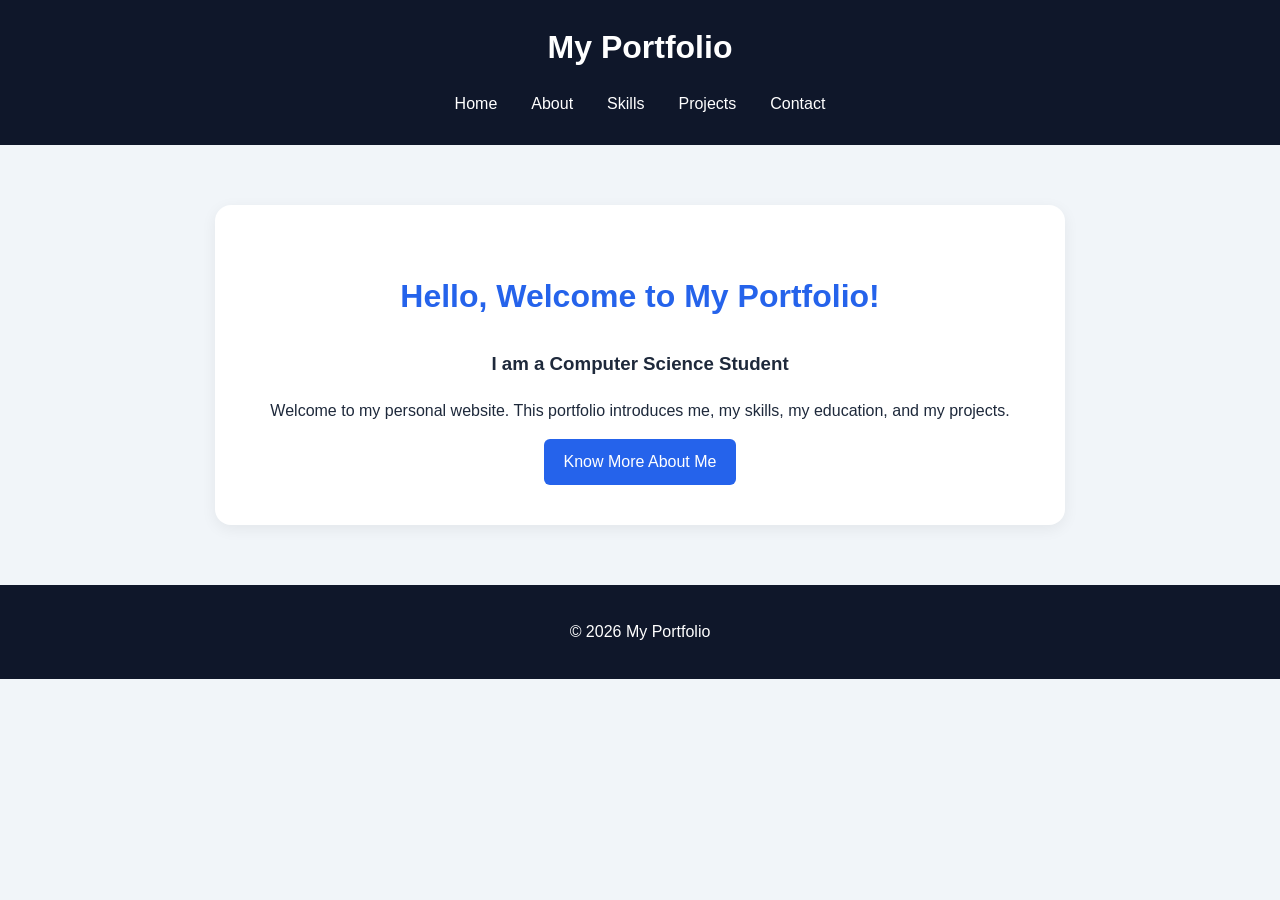
<file: index.html>
<!DOCTYPE html>
<html lang="en">
<head>
  <meta charset="UTF-8">
  <meta name="viewport" content="width=device-width, initial-scale=1.0">
  <title>Home | My Portfolio</title>
  <link rel="stylesheet" href="style.css">
</head>
<body>

  <header>
    <h1>My Portfolio</h1>
    <nav>
      <a href="index.html">Home</a>
      <a href="about.html">About</a>
      <a href="skills.html">Skills</a>
      <a href="projects.html">Projects</a>
      <a href="contact.html">Contact</a>
    </nav>
  </header>

  <main>
    <section class="hero">
      <h2>Hello, Welcome to My Portfolio!</h2>
      <h3>I am a Computer Science Student</h3>
      <p>
        Welcome to my personal website. This portfolio
        introduces me, my skills, my education, and my projects.
      </p>
      <a class="button" href="about.html">Know More About Me</a>
    </section>
  </main>

  <footer>
    <p>&copy; 2026 My Portfolio</p>
  </footer>

</body>
</html>
</file>
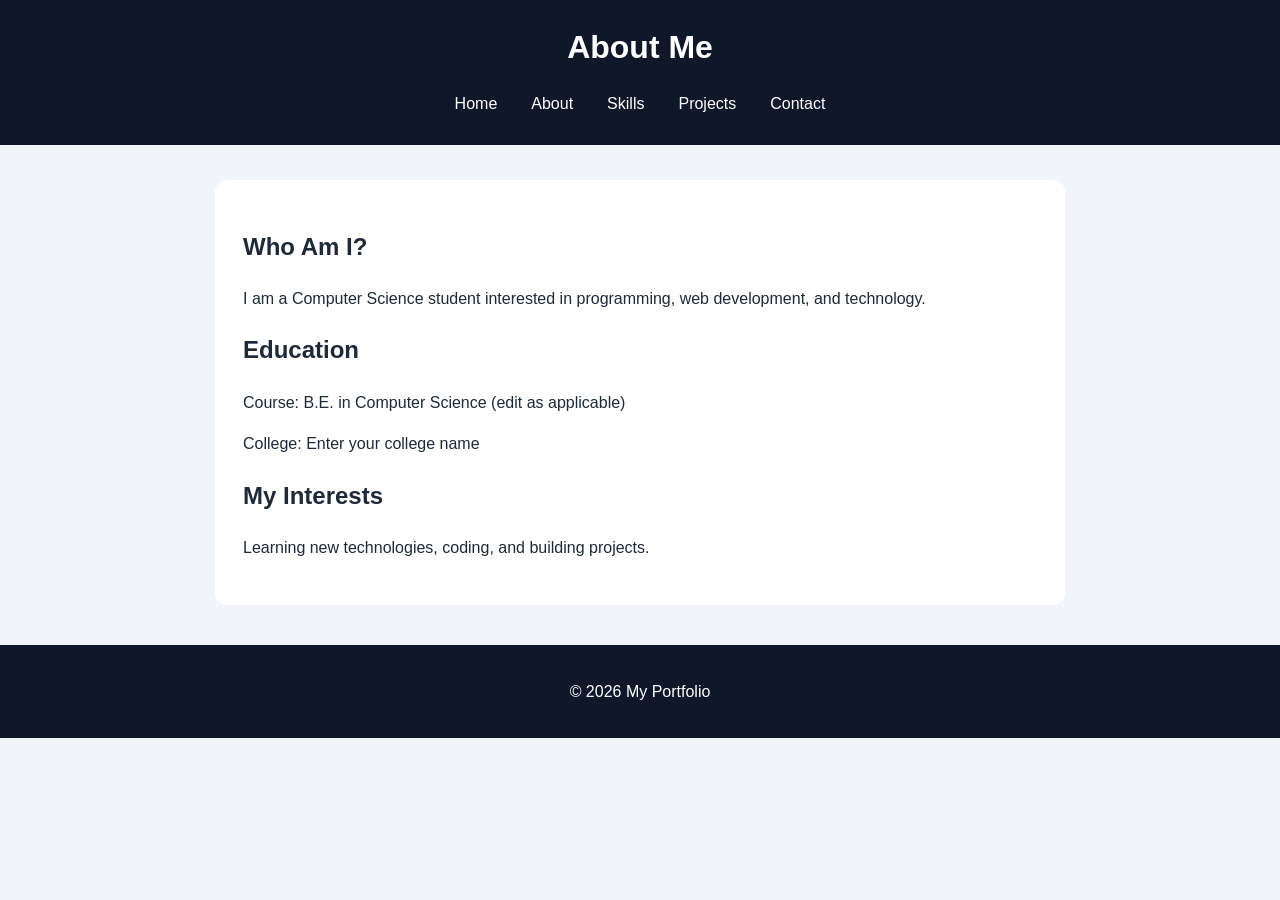
<file: about.html>
<!DOCTYPE html>
<html lang="en">
<head>
  <meta charset="UTF-8">
  <meta name="viewport" content="width=device-width, initial-scale=1.0">
  <title>About | My Portfolio</title>
  <link rel="stylesheet" href="style.css">
</head>
<body>

  <header>
    <h1>About Me</h1>
    <nav>
      <a href="index.html">Home</a>
      <a href="about.html">About</a>
      <a href="skills.html">Skills</a>
      <a href="projects.html">Projects</a>
      <a href="contact.html">Contact</a>
    </nav>
  </header>

  <main class="content">
    <h2>Who Am I?</h2>
    <p>
      I am a Computer Science student interested in
      programming, web development, and technology.
    </p>

    <h2>Education</h2>
    <p>Course: B.E. in Computer Science (edit as applicable)</p>
    <p>College: Enter your college name</p>

    <h2>My Interests</h2>
    <p>Learning new technologies, coding, and building projects.</p>
  </main>

  <footer>
    <p>&copy; 2026 My Portfolio</p>
  </footer>

</body>
</html>
</file>
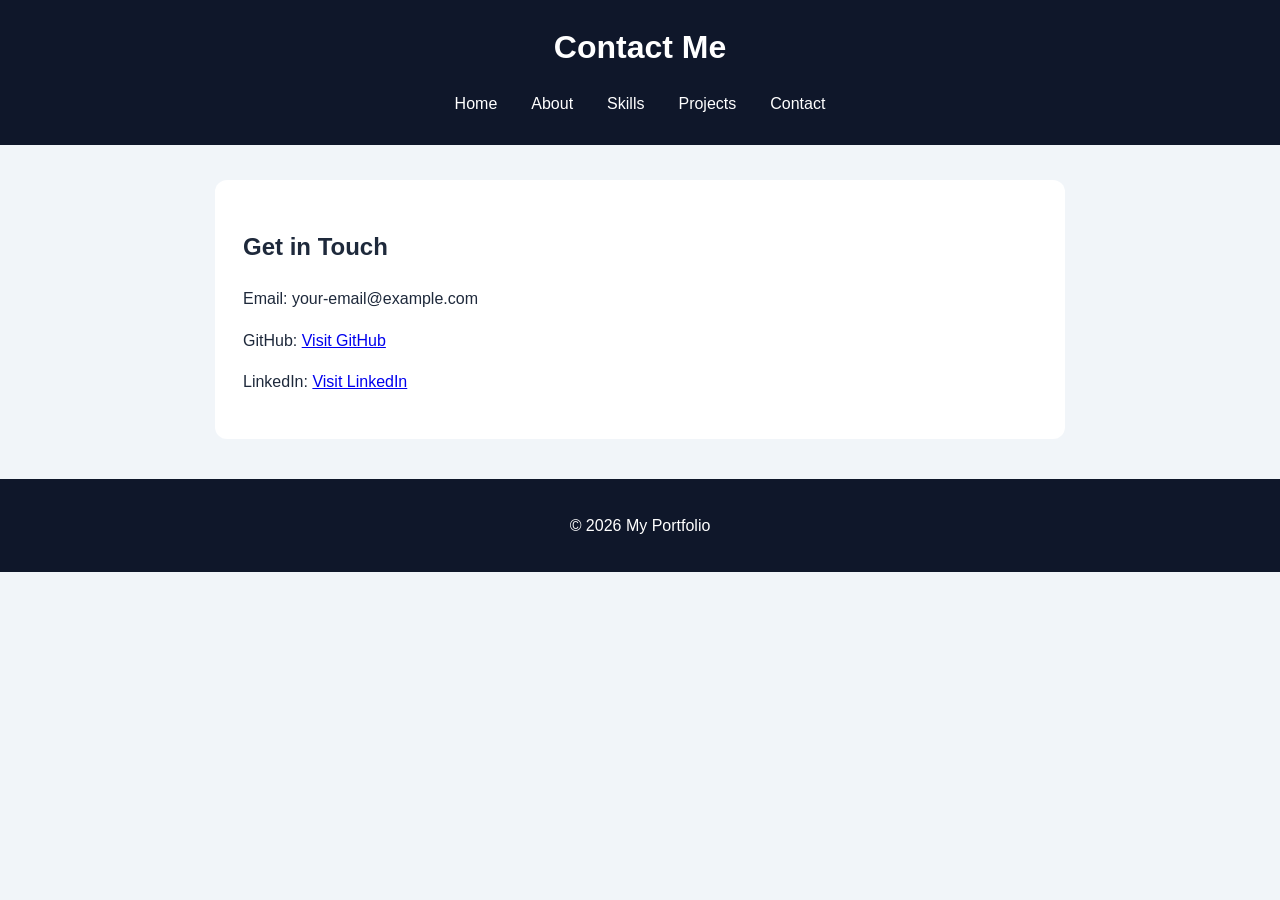
<file: contact.html>
<!DOCTYPE html>
<html lang="en">
<head>
  <meta charset="UTF-8">
  <meta name="viewport" content="width=device-width, initial-scale=1.0">
  <title>Contact | My Portfolio</title>
  <link rel="stylesheet" href="style.css">
</head>
<body>

  <header>
    <h1>Contact Me</h1>
    <nav>
      <a href="index.html">Home</a>
      <a href="about.html">About</a>
      <a href="skills.html">Skills</a>
      <a href="projects.html">Projects</a>
      <a href="contact.html">Contact</a>
    </nav>
  </header>

  <main class="content">
    <h2>Get in Touch</h2>
    <p>Email: your-email@example.com</p>
    <p>GitHub: <a href="https://github.com/">Visit GitHub</a></p>
    <p>LinkedIn: <a href="https://www.linkedin.com/">Visit LinkedIn</a></p>
  </main>

  <footer>
    <p>&copy; 2026 My Portfolio</p>
  </footer>

</body>
</html>
</file>
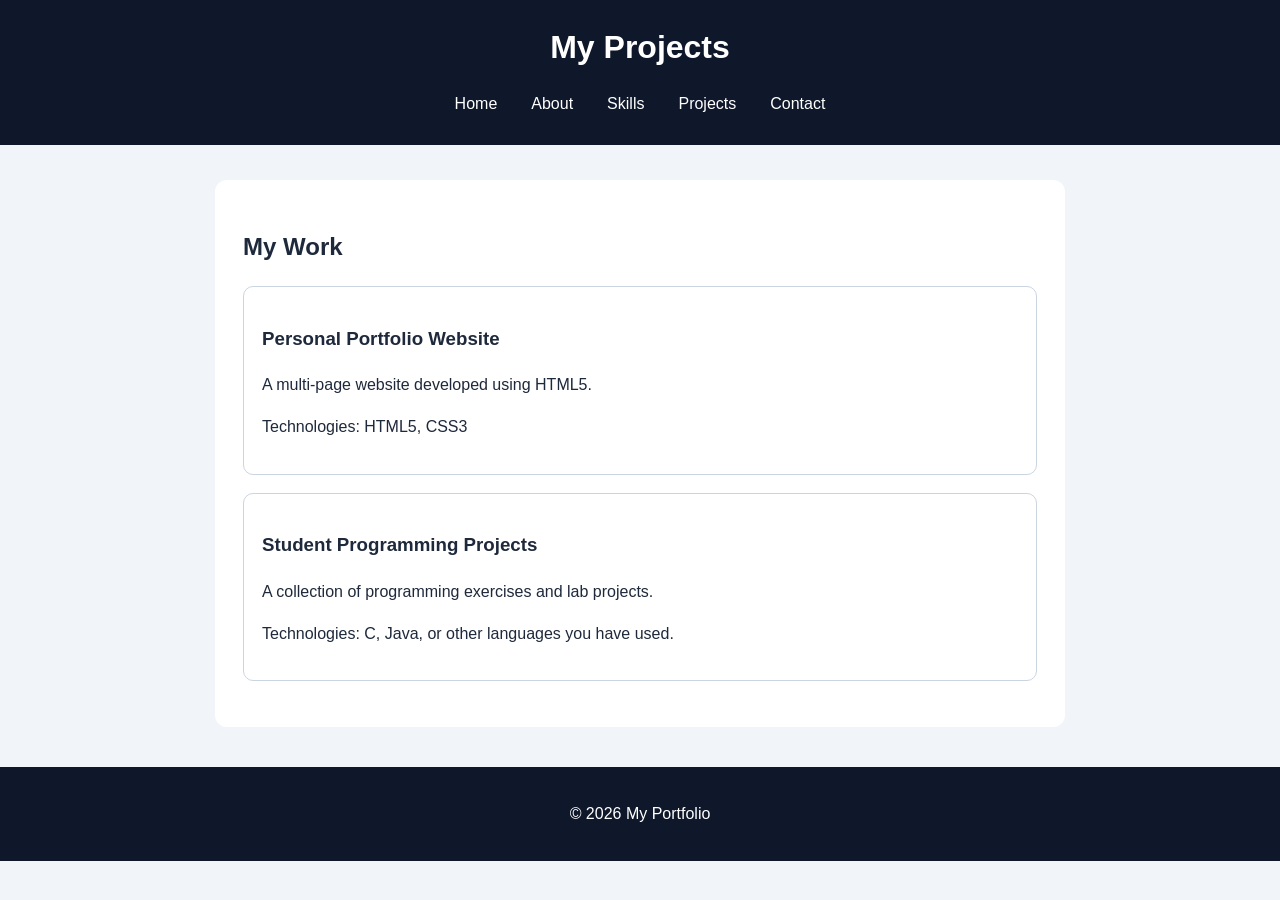
<file: project.html>
<!DOCTYPE html>
<html lang="en">
<head>
  <meta charset="UTF-8">
  <meta name="viewport" content="width=device-width, initial-scale=1.0">
  <title>Projects | My Portfolio</title>
  <link rel="stylesheet" href="style.css">
</head>
<body>

  <header>
    <h1>My Projects</h1>
    <nav>
      <a href="index.html">Home</a>
      <a href="about.html">About</a>
      <a href="skills.html">Skills</a>
      <a href="projects.html">Projects</a>
      <a href="contact.html">Contact</a>
    </nav>
  </header>

  <main class="content">
    <h2>My Work</h2>

    <article class="card">
      <h3>Personal Portfolio Website</h3>
      <p>A multi-page website developed using HTML5.</p>
      <p>Technologies: HTML5, CSS3</p>
    </article>

    <article class="card">
      <h3>Student Programming Projects</h3>
      <p>A collection of programming exercises and lab projects.</p>
      <p>Technologies: C, Java, or other languages you have used.</p>
    </article>

  </main>

  <footer>
    <p>&copy; 2026 My Portfolio</p>
  </footer>

</body>
</html>
</file>
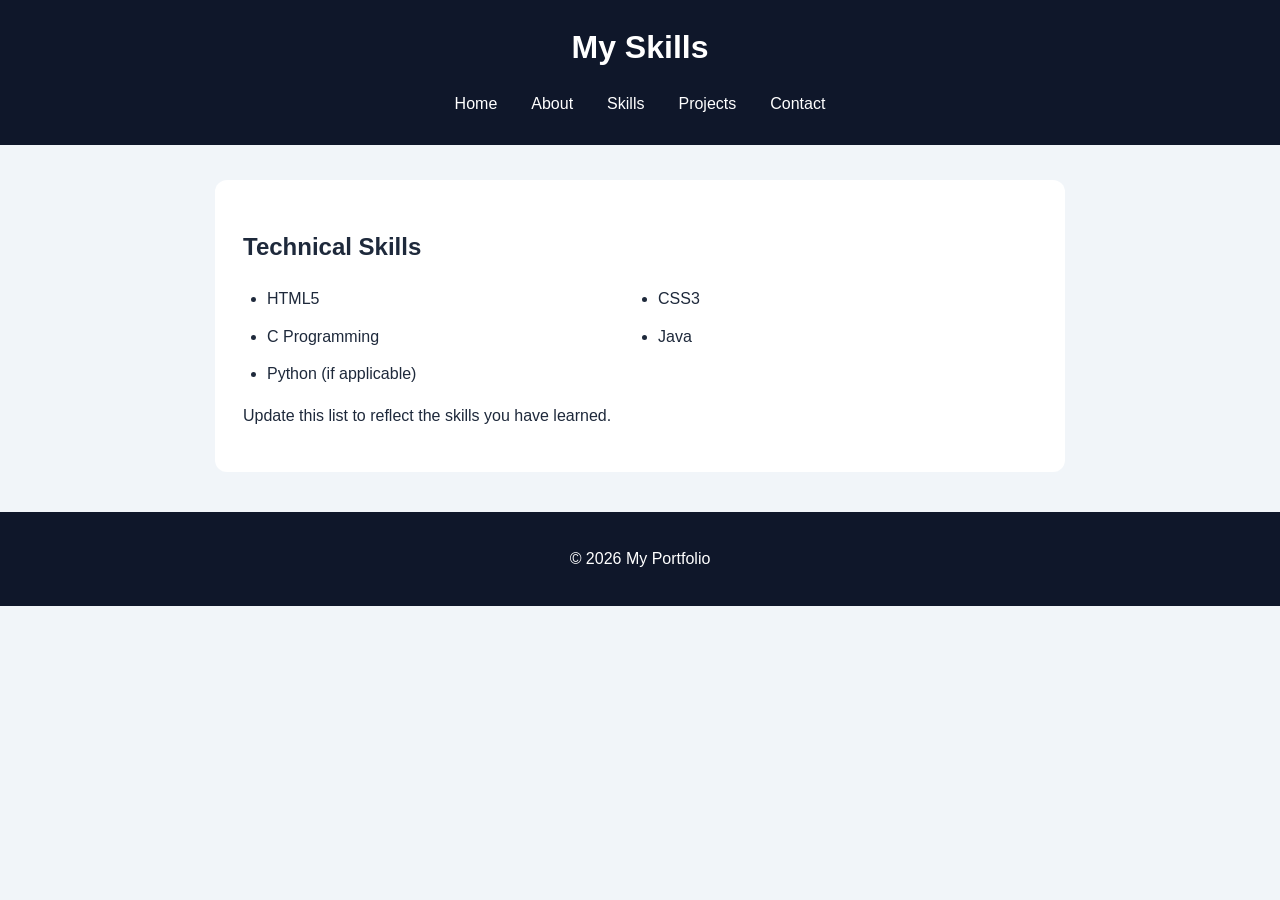
<file: skils.html>
<!DOCTYPE html>
<html lang="en">
<head>
  <meta charset="UTF-8">
  <meta name="viewport" content="width=device-width, initial-scale=1.0">
  <title>Skills | My Portfolio</title>
  <link rel="stylesheet" href="style.css">
</head>
<body>

  <header>
    <h1>My Skills</h1>
    <nav>
      <a href="index.html">Home</a>
      <a href="about.html">About</a>
      <a href="skills.html">Skills</a>
      <a href="projects.html">Projects</a>
      <a href="contact.html">Contact</a>
    </nav>
  </header>

  <main class="content">
    <h2>Technical Skills</h2>
    <ul class="skill-list">
      <li>HTML5</li>
      <li>CSS3</li>
      <li>C Programming</li>
      <li>Java</li>
      <li>Python (if applicable)</li>
    </ul>
    <p>Update this list to reflect the skills you have learned.</p>
  </main>

  <footer>
    <p>&copy; 2026 My Portfolio</p>
  </footer>

</body>
</html>
</file>
<file: style.css>
* {
  box-sizing: border-box;
}

body {
  margin: 0;
  font-family: Arial, sans-serif;
  line-height: 1.6;
  color: #1e293b;
  background: #f1f5f9;
}

header {
  background: #0f172a;
  color: white;
  text-align: center;
  padding: 22px 15px;
}

header h1 {
  margin: 0 0 12px;
}

nav {
  display: flex;
  justify-content: center;
  flex-wrap: wrap;
  gap: 12px 22px;
}

nav a {
  color: white;
  text-decoration: none;
  padding: 6px;
}

nav a:hover {
  color: #93c5fd;
}

.hero {
  max-width: 850px;
  margin: 60px auto;
  padding: 40px 24px;
  text-align: center;
  background: white;
  border-radius: 16px;
  box-shadow: 0 4px 15px #00000010;
}

.hero h2 {
  font-size: 32px;
  color: #2563eb;
}

.content {
  max-width: 850px;
  margin: 35px auto;
  padding: 28px;
  background: white;
  border-radius: 12px;
}

.button {
  display: inline-block;
  padding: 10px 20px;
  background: #2563eb;
  color: white;
  border-radius: 6px;
  text-decoration: none;
}

.card {
  padding: 18px;
  margin: 18px 0;
  border: 1px solid #cbd5e1;
  border-radius: 10px;
}

.skill-list {
  display: grid;
  grid-template-columns: repeat(2, minmax(0, 1fr));
  gap: 12px;
  padding-left: 24px;
}

footer {
  text-align: center;
  padding: 18px;
  background: #0f172a;
  color: white;
  margin-top: 40px;
}

@media (max-width: 600px) {
  .hero {
    margin: 20px 12px;
    padding: 25px 16px;
  }

  .hero h2 {
    font-size: 25px;
  }

  .content {
    margin: 20px 12px;
    padding: 20px;
  }

  .skill-list {
    grid-template-columns: 1fr;
  }
}
</file>
